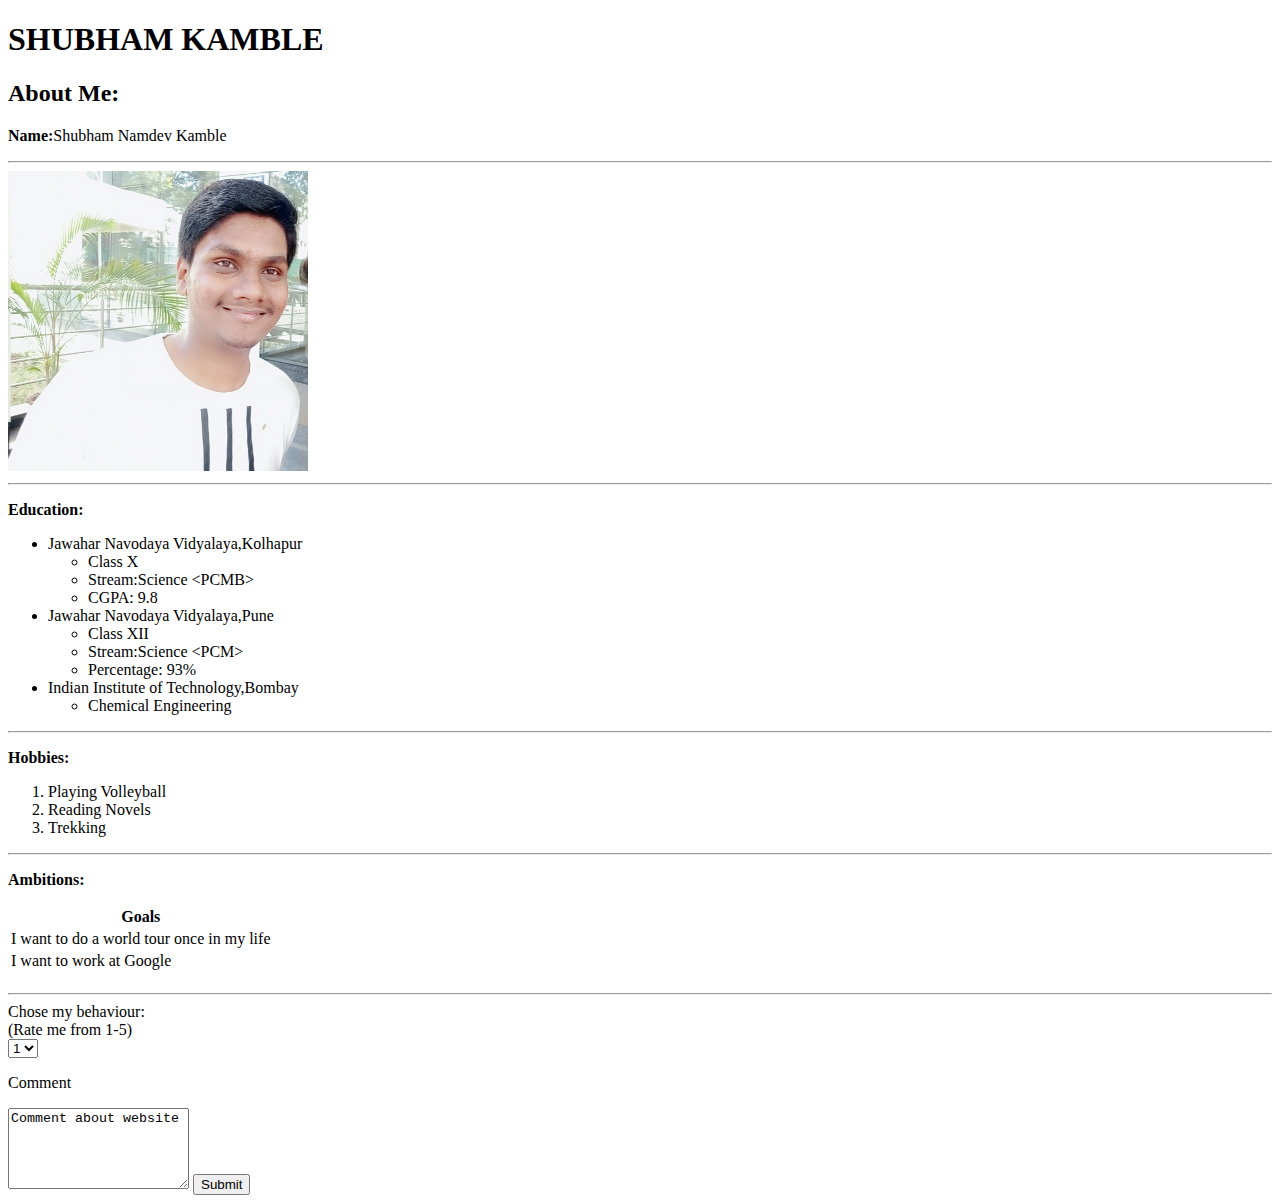
<file: ass_1.html>
<!DOCTYPE html>
<html>
<head>
	<meta charset="utf-8">
	<title>My Webpage</title>
</head>
<body>
	<h1>SHUBHAM KAMBLE</h1>	
	<h2>About Me:</h2>
	<p><strong>Name:</strong>Shubham Namdev Kamble</p>
<hr>	
	<img src="my_photo.JPG" style="height:300px;width:300px;">
<hr>	
	<p><strong>Education:</strong>
		<ul>
			<li>Jawahar Navodaya Vidyalaya,Kolhapur
				<ul>
					<li>Class X</li>
					<li>Stream:Science &lt;PCMB&gt;</li>
					<li>CGPA: 9.8</li>
				</ul>
			</li>
			<li>Jawahar Navodaya Vidyalaya,Pune
				<ul>
					<li>Class XII</li>
					<li>Stream:Science &lt;PCM&gt;</li>
					<li>Percentage: 93%</li>
				</ul>
			</li>
			<li>Indian Institute of Technology,Bombay
				<ul>
					<li>Chemical Engineering</li>
				</ul>
			</li>
		</ul>
	</p>
<hr>
	<p><strong>Hobbies:</strong>
		<ol>
			<li>Playing Volleyball</li>
			<li>Reading Novels</li>
			<li>Trekking</li>
		</ol>
	</p>
<hr>
	<p><strong>Ambitions:</strong>
	<table>
		<tr><th>Goals</th></tr>
		<tr><td>I want to do a world tour once in my life</td></tr>
		<tr><td>I want to work at Google</td></tr>
		<tr><td></td></tr>
	</table>
	</p>
<hr>
	
	<form action="">
		<label for="me">Chose my behaviour:<div>(Rate me from 1-5)</div></label>
		<select name="me">
			<option value="1">1</option>
			<option value="2">2</option>
			<option value="3">3</option>
			<option value="4">4</option>
			<option value="5">5</option>
		</select>
		<p>Comment</p>
		<textarea rows="5" col="30">Comment about website</textarea>
		<button>Submit</button>
	</form>

</body>
</html>
</file>
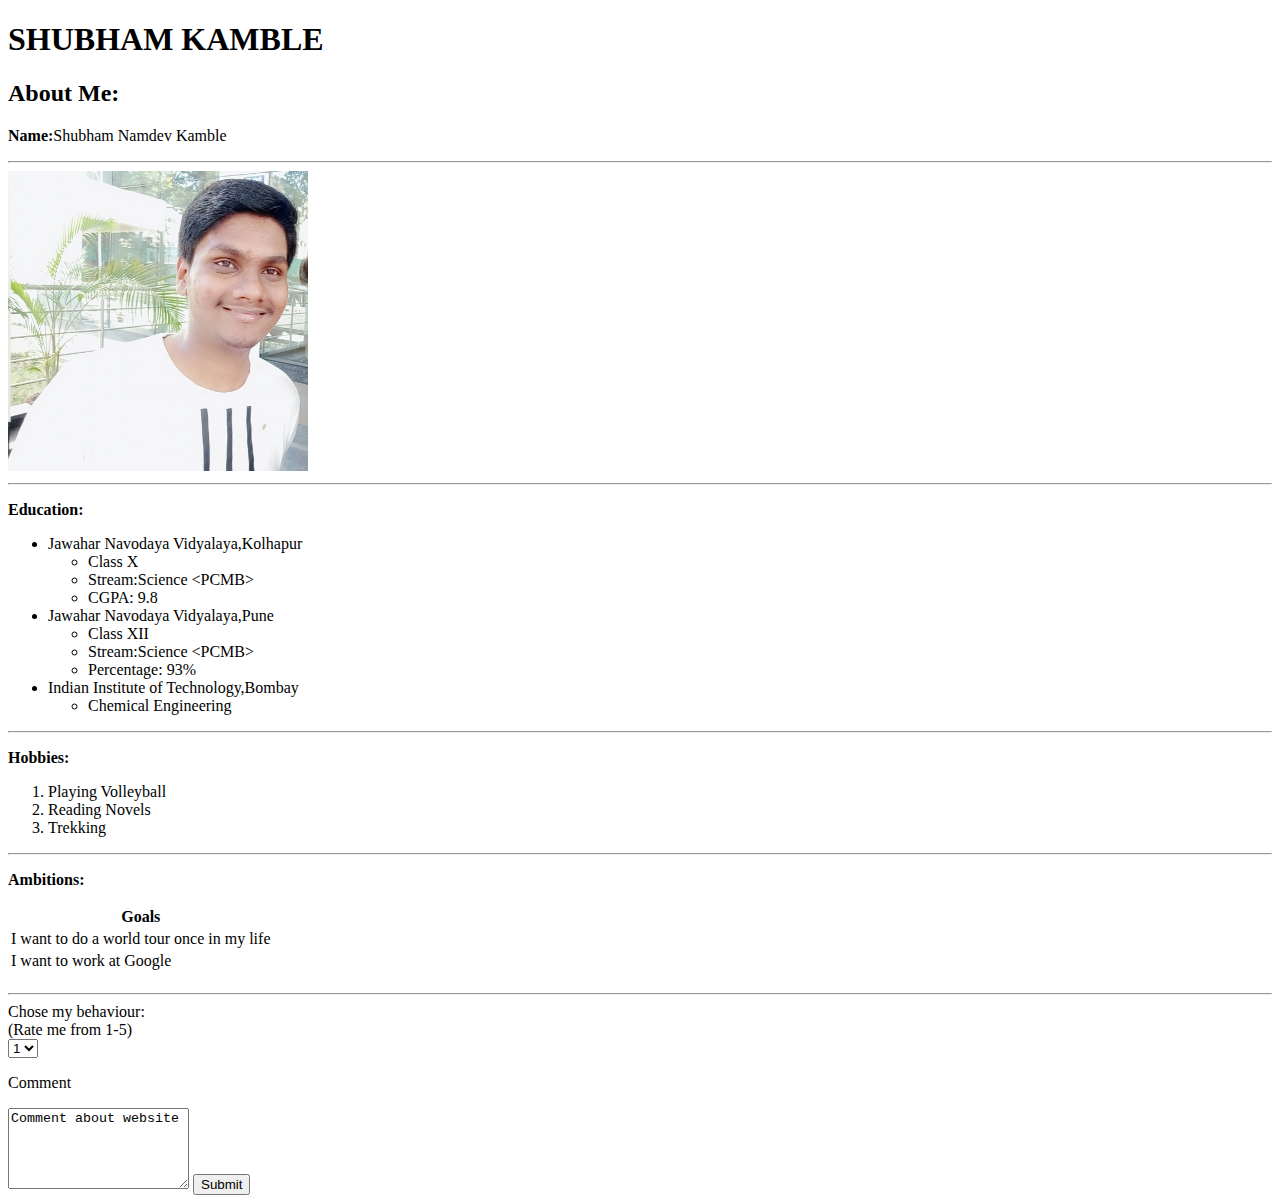
<file: boot_ass.html>
<!DOCTYPE html>
<html>
<head>
	<meta charset="utf-8">
	<title>My Webpage</title>
</head>
<body>
	<h1>SHUBHAM KAMBLE</h1>	
	<h2>About Me:</h2>
	<p><strong>Name:</strong>Shubham Namdev Kamble</p>
<hr>	
	<img src="my_photo.JPG" style="height: 300px;width: 300px;">
<hr>	
	<p><strong>Education:</strong>
		<ul>
			<li>Jawahar Navodaya Vidyalaya,Kolhapur
				<ul>
					<li>Class X</li>
					<li>Stream:Science &lt;PCMB&gt;</li>
					<li>CGPA: 9.8</li>
				</ul>
			</li>
			<li>Jawahar Navodaya Vidyalaya,Pune
				<ul>
					<li>Class XII</li>
					<li>Stream:Science &lt;PCMB&gt;</li>
					<li>Percentage: 93%</li>
				</ul>
			</li>
			<li>Indian Institute of Technology,Bombay
				<ul>
					<li>Chemical Engineering</li>
				</ul>
			</li>
		</ul>
	</p>
<hr>
	<p><strong>Hobbies:</strong>
		<ol>
			<li>Playing Volleyball</li>
			<li>Reading Novels</li>
			<li>Trekking</li>
		</ol>
	</p>
<hr>
	<p><strong>Ambitions:</strong>
	<table>
		<tr><th>Goals</th></tr>
		<tr><td>I want to do a world tour once in my life</td></tr>
		<tr><td>I want to work at Google</td></tr>
		<tr><td></td></tr>
	</table>
	</p>
<hr>
	
	<form action="">
		<label for="me">Chose my behaviour:<div>(Rate me from 1-5)</div></label>
		<select name="me">
			<option value="1">1</option>
			<option value="2">2</option>
			<option value="3">3</option>
			<option value="4">4</option>
			<option value="5">5</option>
		</select>
		<p>Comment</p>
		<textarea rows="5" col="30">Comment about website</textarea>
		<button>Submit</button>
	</form>

</body>
</html>
</file>
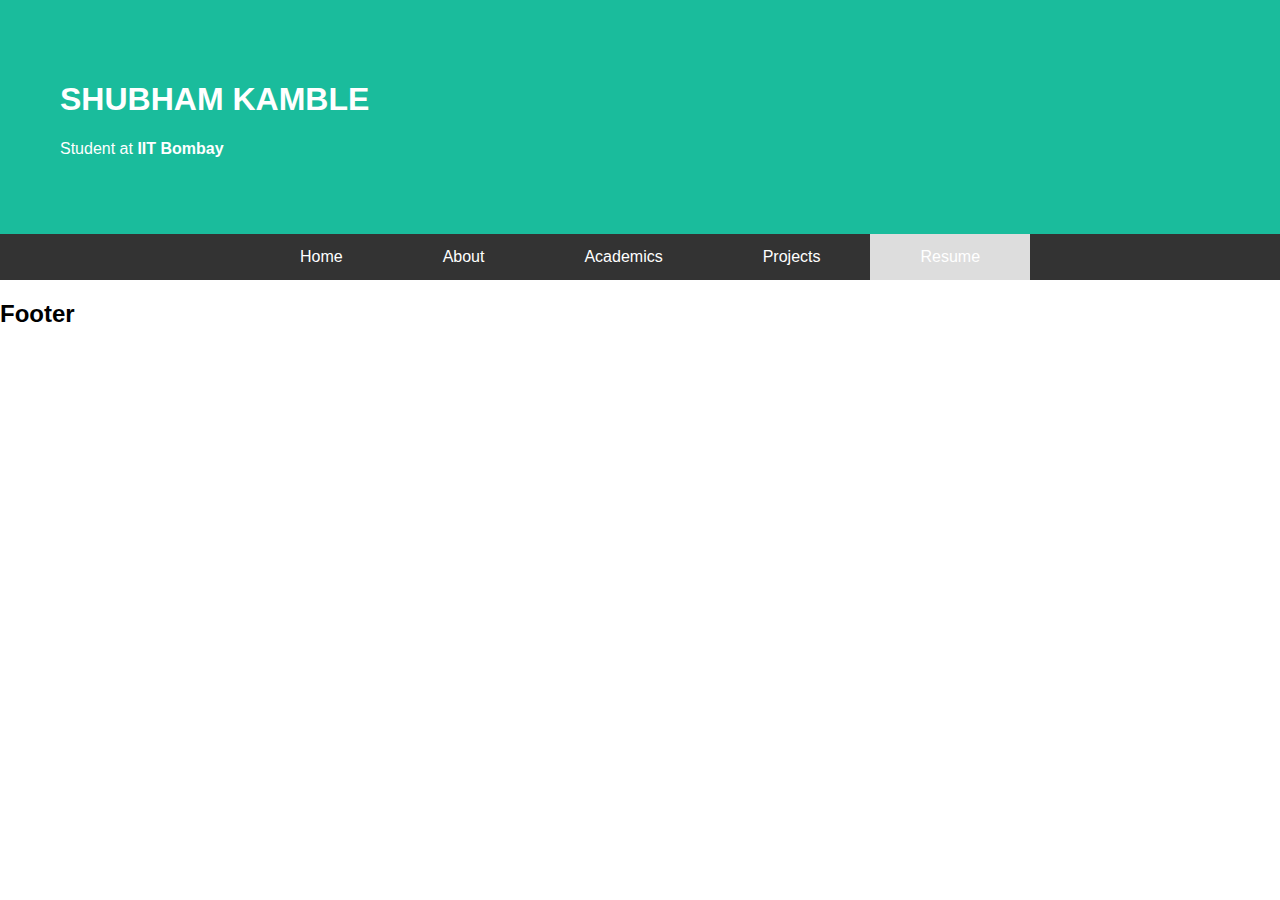
<file: Resume.html>
<!DOCTYPE html>
<html>
<head>
<title>Page Title</title>
<meta charset="UTF-8">
<meta name="viewport" content="width=device-width, initial-scale=1">
<link rel="stylesheet" type="text/css" href="style_ass2.css">
</head>

<body>
<body>


<!-- Header -->
<div class="header">
  	<h1>SHUBHAM KAMBLE</h1>
  	<p>Student at <b>IIT Bombay</b></p>
</div>

<!-- Navigation Bar -->
<div class="navbar">
  <a href="#">Home</a>
  <a href="#">About</a>
  <a href="#">Academics</a>
  <a href="#">Projects</a>
  <a style="background-color: #ddd" href='Resume1.pdf'>Resume</a>
</div>

<!-- The flexible grid (content) -->
<!--
<div class="row">
  <div class="side">
    <h2>About Me</h2>
    <h5>Photo of me:</h5>
    <div class="fakeimg" style="height:200px;">Image</div>
    <p>Some text about me in culpa qui officia deserunt mollit anim..</p>
    <h3>More Text</h3>
    <p>Lorem ipsum dolor sit ame.</p>
    <div class="fakeimg" style="height:60px;">Image</div><br>
    <div class="fakeimg" style="height:60px;">Image</div><br>
    <div class="fakeimg" style="height:60px;">Image</div>
  </div>

-->

<!-- Footer -->
<div class="footer">
  <h2>Footer</h2>
</div>

</body>
</html>
</file>
<file: style_ass2.css>
* {
  box-sizing: border-box;
}

/* Style the body */
body {
  font-family: Arial;
  margin: 0;
}

/* Header/logo Title */
.header {
  padding: 60px;
  text-align: left;
  background: #1abc9c;
  color: white;
}



/* Style the top navigation bar */
.navbar {
  display: flex;
  background-color: #333;
  justify-content: center;
}

/* Style the navigation bar links */
.navbar a {
  color: white;
  padding: 14px 50px;
  text-decoration: none;
  text-align: center;
}

/* Change color on hover */
.navbar a:hover {
  background-color: #ddd;
  color: black;
}

/* Column container */


/* Create two unequal columns that sits next to each other */
/* Sidebar/left column */
.side {
  flex: 30%;
  background-color: #f1f1f1;
  padding: 20px;
}
.main_img{
  padding: 5px 5px 5px 5px;
  border-radius: 50%;
  size: 200%;
  vertical-align: top;
  height: 150%

/* Main column */
.main {
  flex: 70%;
  background-color: white;
  padding: 20px;
}

/* Fake image, just for this example */
.fakeimg {
  width: 300px;
  height: 300px;
  padding: 20px;
}

/* Footer */
.footer {
  display: flex;
  flex-direction: row;
  float: right;
  justify-content: flex-end;
  padding: 20px;
  background: #ddd;
}

/* Responsive layout - when the screen is less than 700px wide, make the two columns stack on top of each other instead of next to each other */
@media screen and (max-width: 700px) {
  .row, .navbar {   
    flex-direction: column;
  }
}
</file>
